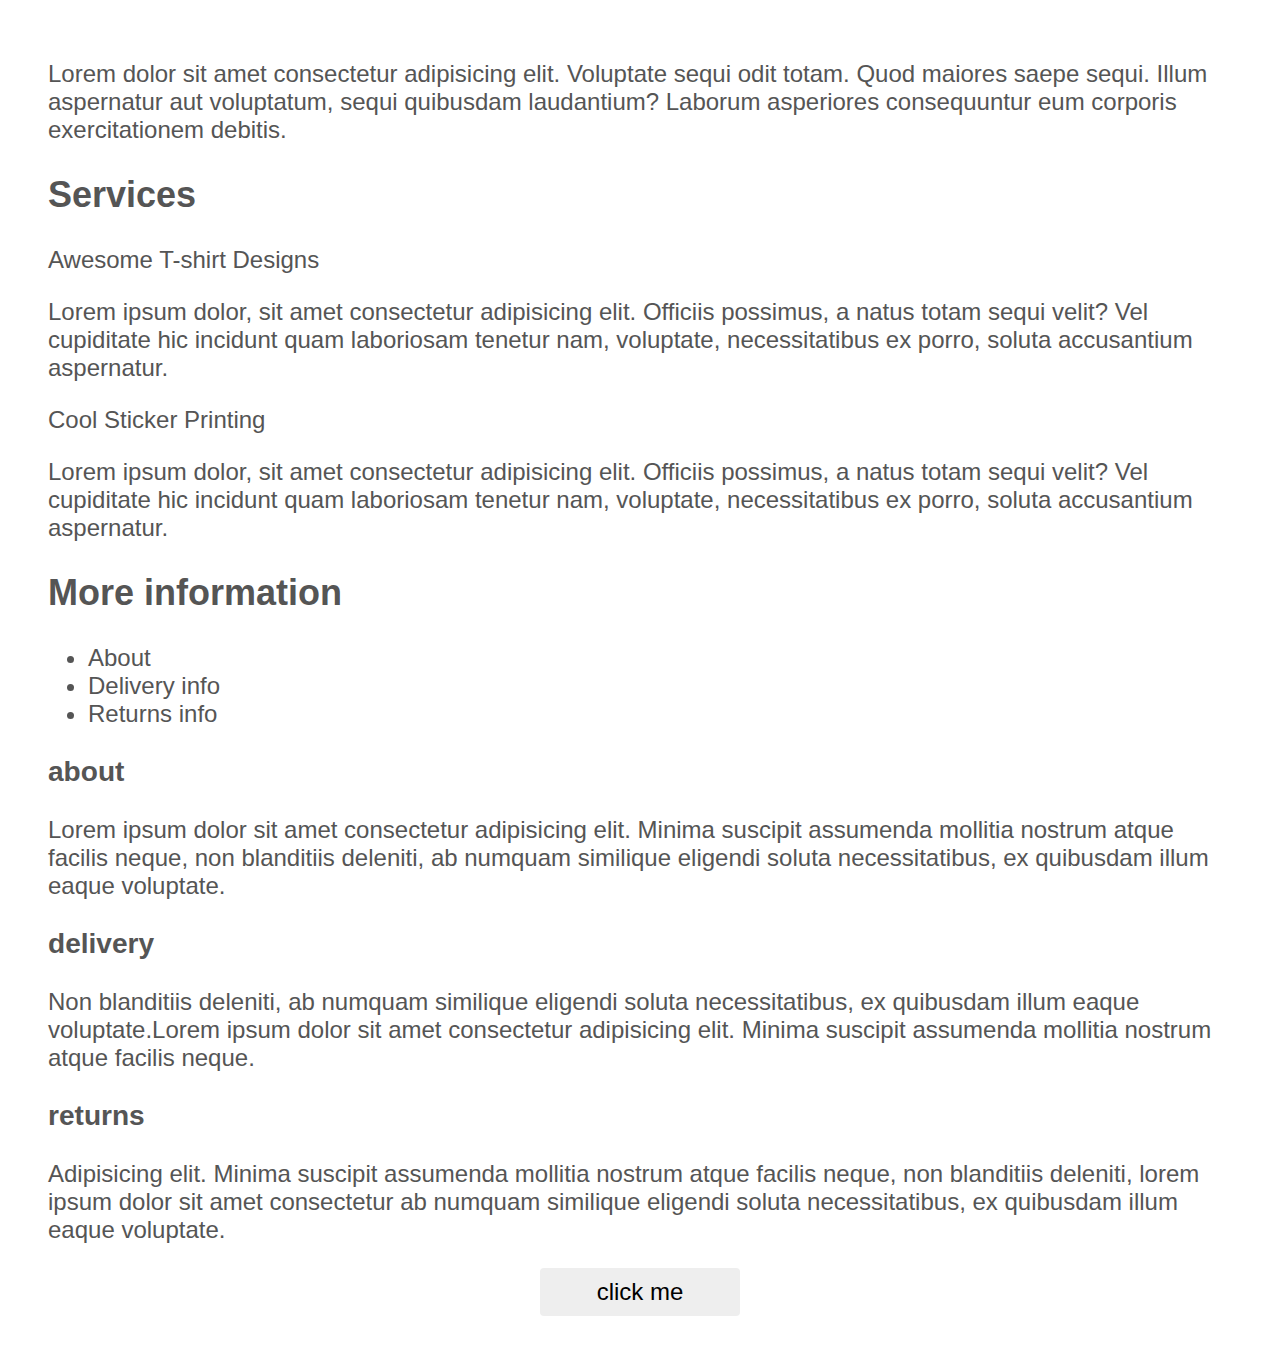
<file: ui-library/dist/index.html>
<html lang="en">
<head>
  <meta charset="UTF-8">
  <meta name="viewport" content="width=device-width, initial-scale=1.0">
  <meta http-equiv="X-UA-Compatible" content="ie=edge">
  <title>UI Library</title>
  <style>
    body{ font-size: 1.5em; font-family: arial; color: #555; }
    .container{ margin: 40px; margin-top: 60px; }
    button{ 
      width: 200px; 
      background: #eee; 
      padding: 10px; 
      margin: 20px auto;
      border: none;
      border-radius: 4px;
      font-size: 1em;
      cursor: pointer;
      display: block;
    }
  </style>
</head>
<body>

  <div class="container">
    <!-- tooltip -->
    <p>Lorem dolor sit amet consectetur adipisicing elit. Voluptate sequi odit totam. Quod maiores saepe sequi. <span class="tooltip" data-message="I'm a tooltip!!">Illum aspernatur</span> aut voluptatum, sequi quibusdam laudantium? Laborum asperiores consequuntur eum corporis exercitationem debitis.</p>
    <h2>Services</h2>
    <!-- dropdowns -->
    <div class="dropdown">
      <div class="trigger">Awesome T-shirt Designs</div>
      <div class="content">
        <p>Lorem ipsum dolor, sit amet consectetur adipisicing elit. Officiis possimus, a natus totam sequi velit? Vel cupiditate hic incidunt quam laboriosam tenetur nam, voluptate, necessitatibus ex porro, soluta accusantium aspernatur.</p>
      </div>
    </div>
    <div class="dropdown">
      <div class="trigger">Cool Sticker Printing</div>
      <div class="content">
        <p>Lorem ipsum dolor, sit amet consectetur adipisicing elit. Officiis possimus, a natus totam sequi velit? Vel cupiditate hic incidunt quam laboriosam tenetur nam, voluptate, necessitatibus ex porro, soluta accusantium aspernatur.</p>
      </div>
    </div>
    <h2>More information</h2>
    <!-- tabs -->
    <div class="tabs">
      <ul>
        <li class="trigger active" data-target="#about">About</li>
        <li class="trigger" data-target="#delivery">Delivery info</li>
        <li class="trigger" data-target="#returns">Returns info</li>
      </ul>
      <div id="about" class="content active">
        <h3>about</h3>
        <p>Lorem ipsum dolor sit amet consectetur adipisicing elit. Minima suscipit assumenda mollitia nostrum atque facilis neque, non blanditiis deleniti, ab numquam similique eligendi soluta necessitatibus, ex quibusdam illum eaque voluptate.</p>
      </div>
      <div id="delivery" class="content">
        <h3>delivery</h3>
        <p>Non blanditiis deleniti, ab numquam similique eligendi soluta necessitatibus, ex quibusdam illum eaque voluptate.Lorem ipsum dolor sit amet consectetur adipisicing elit. Minima suscipit assumenda mollitia nostrum atque facilis neque.</p>
      </div>
      <div id="returns" class="content">
        <h3>returns</h3>
        <p>Adipisicing elit. Minima suscipit assumenda mollitia nostrum atque facilis neque, non blanditiis deleniti, lorem ipsum dolor sit amet consectetur ab numquam similique eligendi soluta necessitatibus, ex quibusdam illum eaque voluptate.</p>
      </div>
    </div>
    <div>
      <button class="snackbar-trigger">click me</button>
    </div>
  </div>

  <script src="assets/bundle.js"></script>
</body>
</html>
</file>
